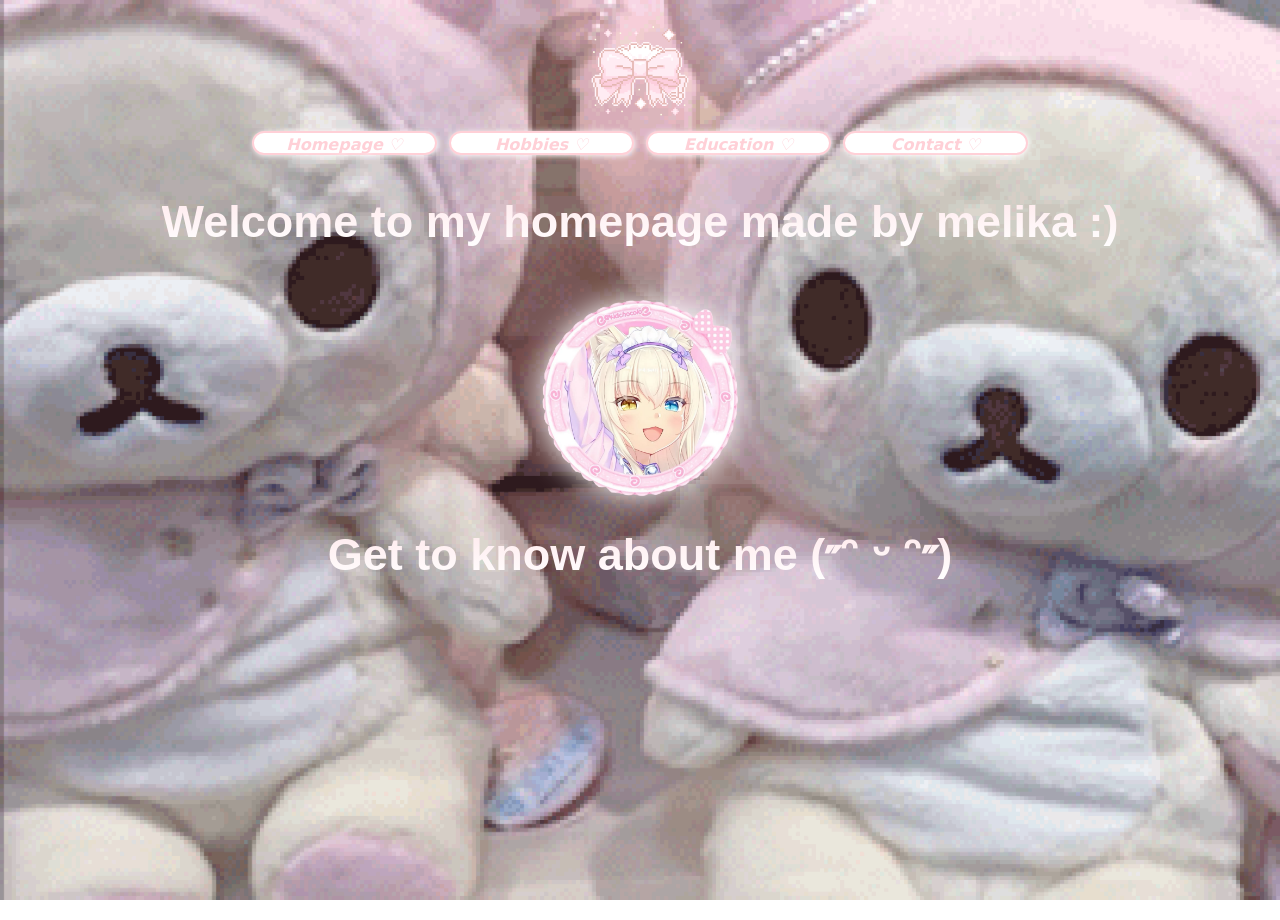
<file: index.html>
<!DOCTYPE html>
<html lang="en" xmlns="http://www.w3.org/1999/xhtml">
<head>
    <meta charset="utf-8" />
    <link rel="stylesheet" href="my_style_sheet.css">
    <title>My Homepage</title>
    <style> 
      body {
        margin: 0; 
        min-height: 100vh; 
        display: flex; 
        flex-direction: column; 
        align-items: center; 
        color: white; 
        font-family: 'Georgia', 'Times New Roman', serif;
        padding-top: 20px; /* Gives the top bow breathing room */

        /* --- MOBILE BACKGROUND FIX --- */
        background-image: url('meow.gif'); 
        background-size: cover; 
        background-repeat: no-repeat;
        background-attachment: fixed; /* Keeps background locked when scrolling on phone */
      } 
      table { 
        border-spacing: 10px; 
      } 
      button { 
        padding: 10px 20px; 
        font-size: 16px; 
        cursor: pointer; 
        font-style: italic;
      } 
    </style> 
</head> 
<body> 

  <!-- Image --> 
  <img src="bow.gif" width="100" height="100" alt="Bow"> 

  <!-- Table of buttons (Fixed script text to standard text so it displays) --> 
  <table> 
    <tr> 
      <td><a href="index.html"><button>Homepage ♡</button></a></td> 
      <td><a href="hobbies.html"><button>Hobbies ♡</button></a></td> 
      <td><a href="education.html"><button>Education ♡</button></a></td> 
      <td><a href="contact.html"><button>Contact ♡</button></a></td> 
    </tr> 
  </table>

  <!-- Main Welcome Heading -->
  <h1 style="
      font-family: 'Brush Script MT', 'Arial Narrow', Arial, sans-serif; 
      font-size: 45px; 
      text-align: center;
      background: linear-gradient(to bottom, #ffe9ec, #FFFFFF);
      -webkit-background-clip: text;
      background-clip: text;
      -webkit-text-fill-color: transparent;
      margin-top: 30px;
  ">
    Welcome to my homepage made by melika :)
  </h1>

  <!-- Popcorn Centred Image -->
  <div style="display: flex; justify-content: center; align-items: center; margin: 20px 0;">
      <img src="popcorn.png" width="200" height="200" alt="Centred Image" 
           style="filter: drop-shadow(0 0 15px #FFFFFF);">
  </div>

  <!-- Subheading Title -->
  <h2 style="
      font-family: 'Brush Script MT', 'Arial Narrow', Arial, sans-serif; 
      font-size: 45px; 
      text-align: center;
      background: linear-gradient(to bottom, #ffe9ec, #FFFFFF);
      -webkit-background-clip: text;
      background-clip: text;
      -webkit-text-fill-color: transparent;
      margin-top: 10px;
      margin-bottom: 40px;
  ">
    Get to know about me (˶ᵔ ᵕ ᵔ˶)
  </h2>

</body>
</html>
</file>
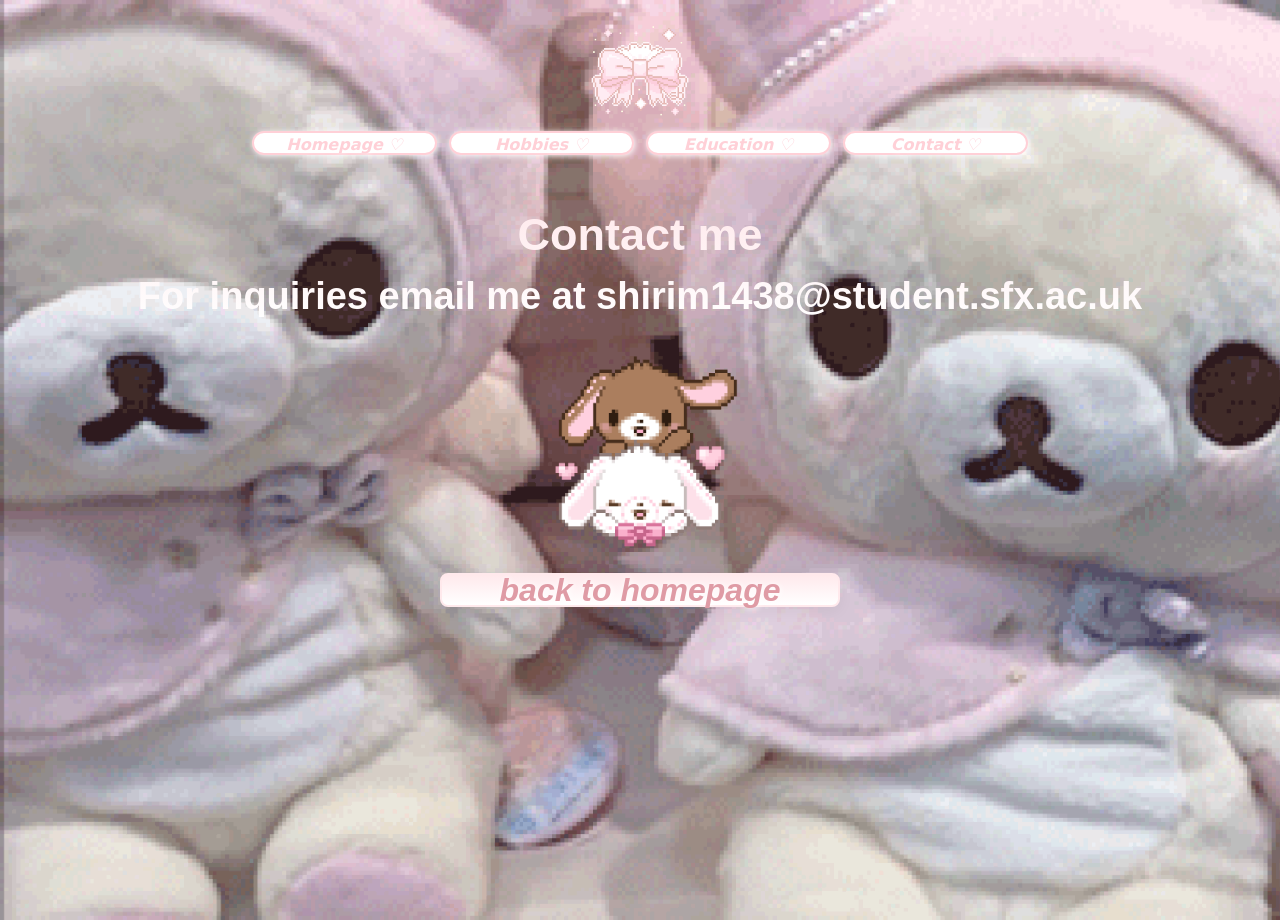
<file: contact.html>
<!DOCTYPE html>
<html lang="en" xmlns="http://www.w3.org/1999/xhtml">
<head>
    <meta charset="utf-8" />
    <link rel="stylesheet" href="my_style_sheet.css">
    <title>Education</title>
    <style>
      body {
        margin: 0;
        min-height: 100vh;
        display: flex;
        flex-direction: column;
        align-items: center;
        background-image: url('meow.gif'); 
        background-size: cover; 
        background-repeat: no-repeat;
        color: white;
        font-family: 'Georgia', 'Times New Roman', serif; 
        padding-top: 20px; 
      }
      table {
        border-spacing: 10px;
      }
      button {
        padding: 10px 20px;
        font-size: 16px;
        cursor: pointer;
        font-style: italic;
      }
    </style>
</head>
<body>

  <!-- Image -->
  <img src="bow.gif" width="100" height="100" alt="Bow">

  <!-- Table of buttons -->
  <table>
    <tr>
      <td><a href="index.html"><button>Homepage ♡</button></a></td>
      <td><a href="hobbies.html"><button>Hobbies ♡</button></a></td>
      <td><a href="education.html"><button>Education ♡</button></a></td>
      <td><a href="contact.html"><button>Contact ♡</button></a></td>
    </tr>
  </table>

  <!-- Combined Heading (Fixes the huge gap) -->
  <h6 style="
    font-family: 'Brush Script MT', 'Arial Narrow', Arial, sans-serif; 
    font-size: 45px; 
    text-align: center;
    background: linear-gradient(to bottom, #ffe9ec, #FFFFFF);
    -webkit-background-clip: text;
    background-clip: text;
    -webkit-text-fill-color: transparent;
    margin-top: 40px;
    margin-bottom: 20px; /* Controls the gap down to the love image */
    line-height: 1.3;    /* Keeps the line spacing tight and cute */
  ">
    Contact me <br>
    <span style="font-size: 38px;">For inquiries email me at shirim1438@student.sfx.ac.uk</span>
  </h6>

  <!-- Adjusted margin here so it doesn't overlap the text too aggressively -->
  <img src="love.gif" width="200" height="200" style="margin-top: 10px;" alt="Love">

  <!-- Back to homepage link container -->
  <div style="text-align: center; margin-top: 20px; margin-bottom: 40px;">
    <a href="index.html" style="text-decoration: none;">
      <button style="
        display: inline-flex;     
        justify-content: center;  
        align-items: center;      
        font-family: 'Brush Script MT', 'Arial Narrow', Arial, sans-serif;  
        font-size: 32px; 
        font-weight: bold;
        white-space: nowrap;      
        color: #df9ba5; 
        background: linear-gradient(to bottom, #ffe9ec, #FFFFFF); 
        padding: 15px 120px; 
        min-width: 400px;    
        border: 2px solid #ffe9ec; 
        border-radius: 8px; 
        cursor: pointer;
        box-shadow: 0 4px 15px rgba(0, 0, 0, 0.05); 
        transition: all 0.3s ease;
      ">
        back to homepage 
      </button>
    </a>
  </div>

</body>
</html>
</file>
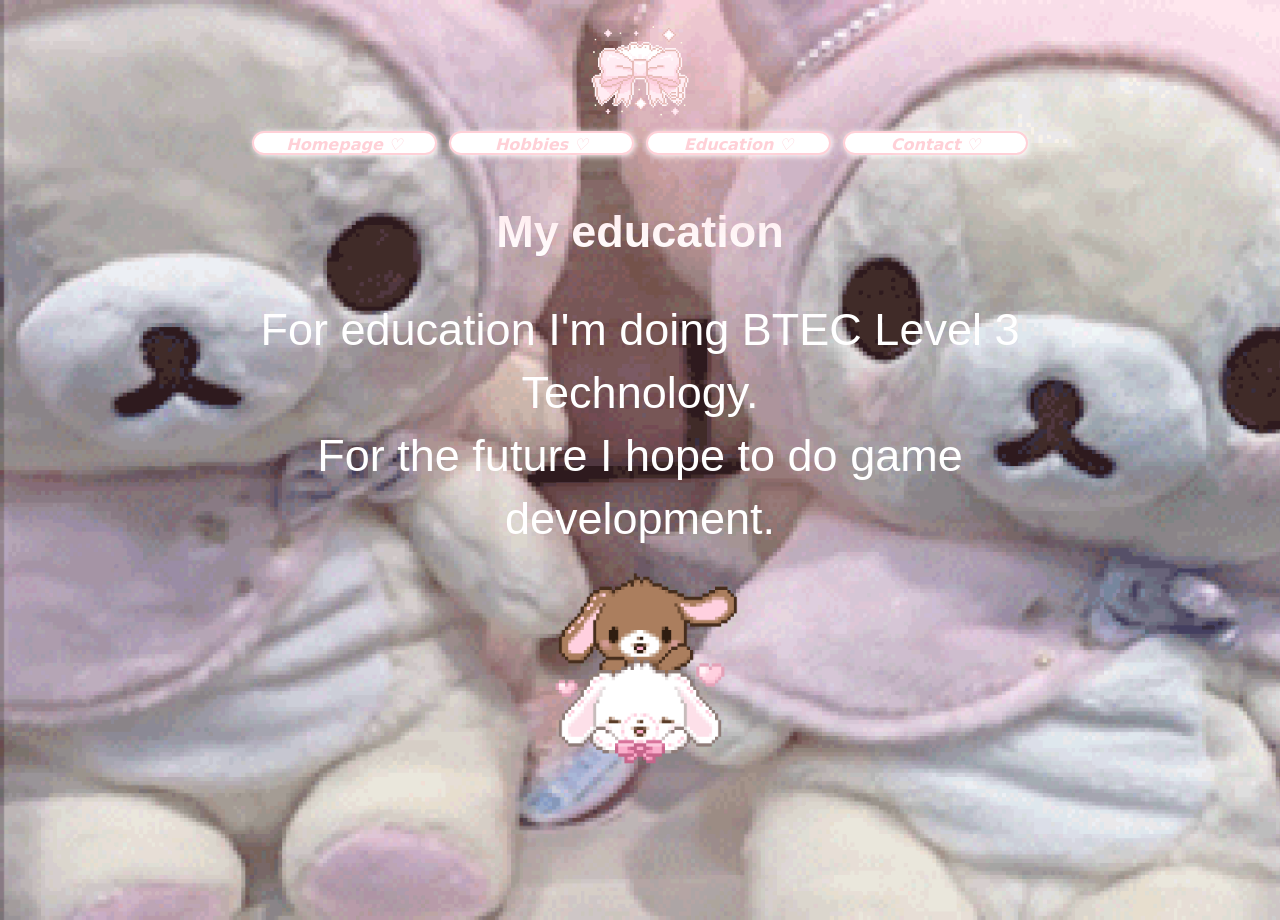
<file: education.html>
<!DOCTYPE html>
<html lang="en" xmlns="http://www.w3.org/1999/xhtml">
<head>
    <meta charset="utf-8" />
    <link rel="stylesheet" href="my_style_sheet.css">
    <title>Education</title>
    <style> 
      body {
        margin: 0; 
        min-height: 100vh; 
        display: flex; 
        flex-direction: column; 
        align-items: center; 
        /* Cleaned up background properties and fixed syntax typos */
        background-image: url('meow.gif'); 
        background-size: cover; 
        background-repeat: no-repeat;
        color: white; 
        font-family: 'Georgia', 'Times New Roman', serif;
        padding-top: 20px; /* Gives top elements spacing from browser border */
      } 
      table { 
        border-spacing: 10px; 
      } 
      button { 
        padding: 10px 20px; 
        font-size: 16px; 
        cursor: pointer; 
        font-style: italic;
      } 
    </style> 
</head> 
<body> 

  <!-- Image --> 
  <img src="bow.gif" width="100" height="100" alt="Bow"> 

  <!-- Table of buttons (Text fixed so it renders) --> 
  <table> 
    <tr> 
      <td><a href="index.html"><button>Homepage ♡</button></a></td> 
      <td><a href="hobbies.html"><button>Hobbies ♡</button></a></td> 
      <td><a href="education.html"><button>Education ♡</button></a></td> 
      <td><a href="contact.html"><button>Contact ♡</button></a></td> 
    </tr> 
  </table>

  <!-- Main Heading -->
  <h6 style="
    font-family: 'Brush Script MT', 'Arial Narrow', Arial, sans-serif; 
    font-size: 45px; 
    text-align: center;
    background: linear-gradient(to bottom, #ffe9ec, #FFFFFF);
    -webkit-background-clip: text;
    background-clip: text;
    -webkit-text-fill-color: transparent;
    margin-top: 40px;
    margin-bottom: 20px;
  ">
    My education
  </h6>  

  <!-- Content Description (Changed invalid h7 to a clean styled paragraph) -->
  <p style="
    font-family: 'Brush Script MT', 'Arial Narrow', Arial, sans-serif; 
    color: white; 
    font-size: 45px; 
    text-align: center;
    max-width: 800px;
    line-height: 1.4;
    margin: 20px auto;
  ">
    For education I'm doing BTEC Level 3 Technology.<br>
    For the future I hope to do game development.
  </p>

  <!-- Bottom Image -->
  <img src="love.gif" width="200" height="200" alt="Love" />

</body>
</html>
</file>
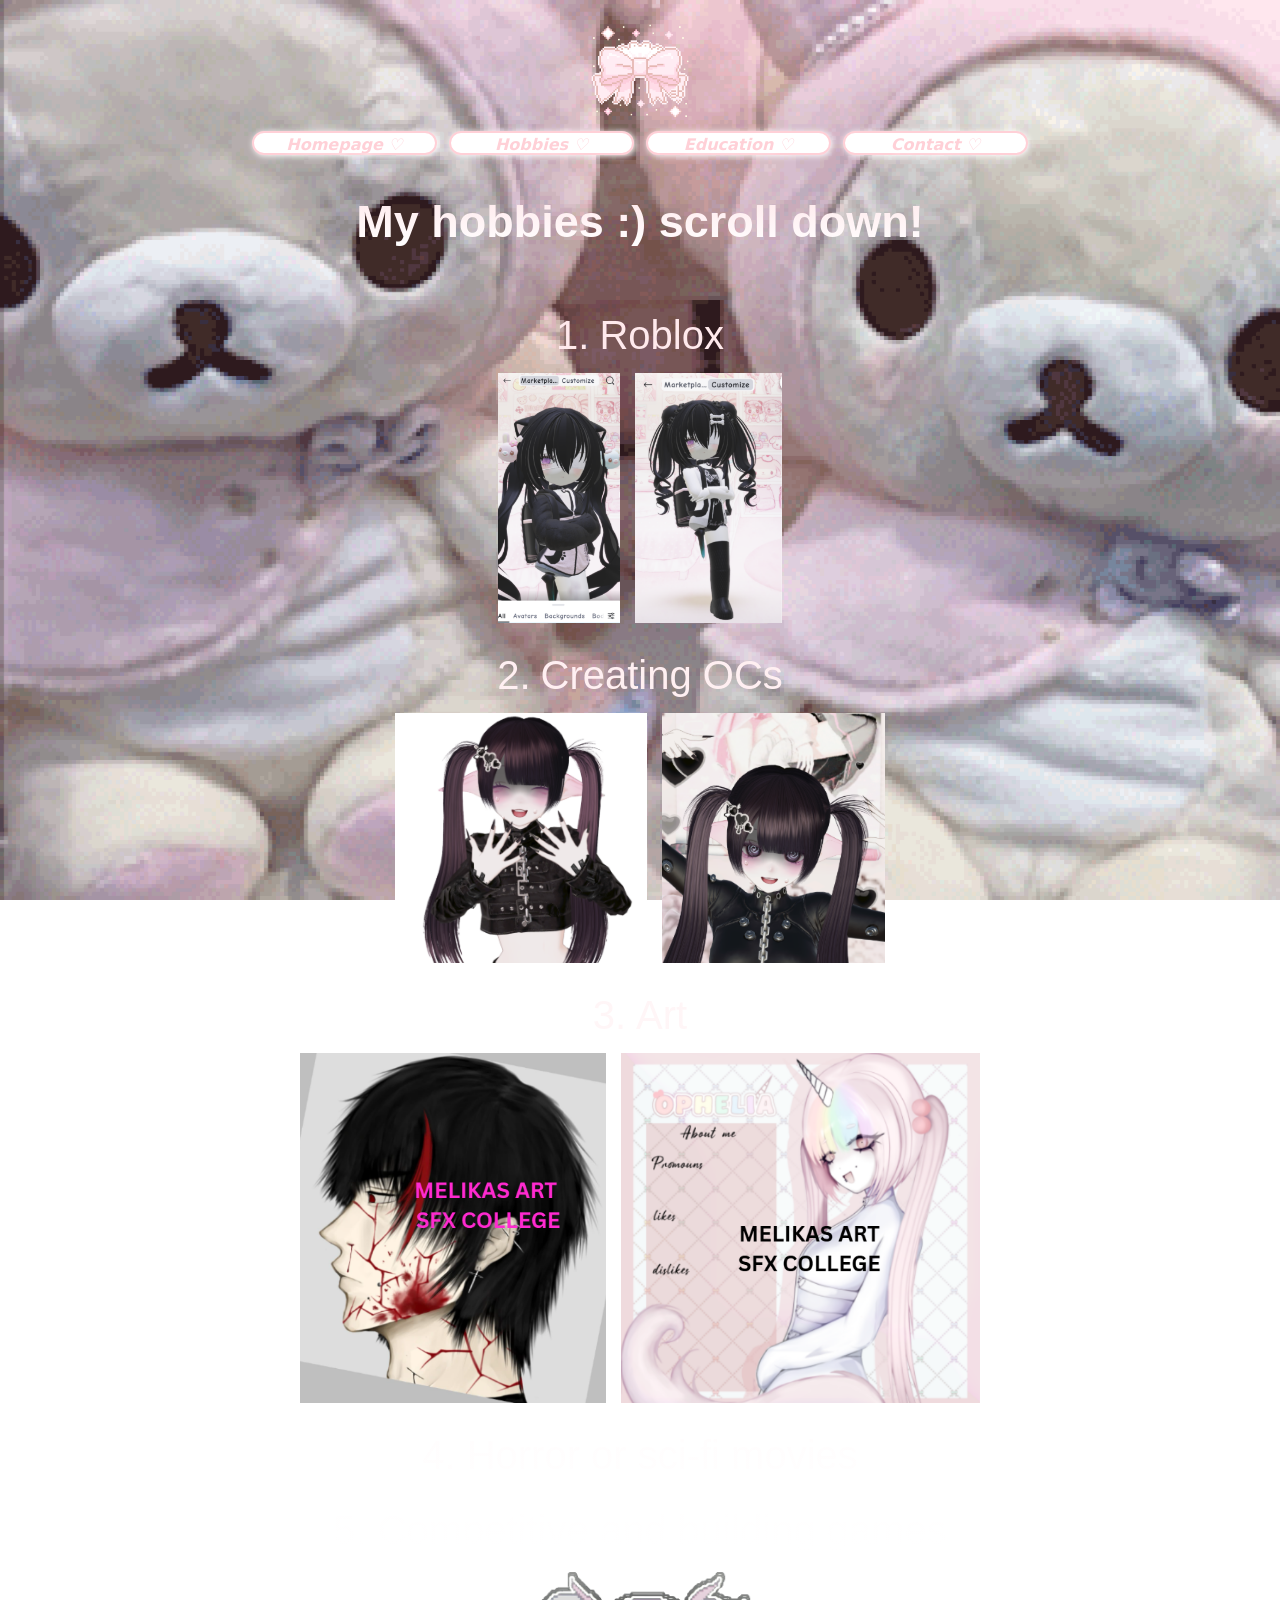
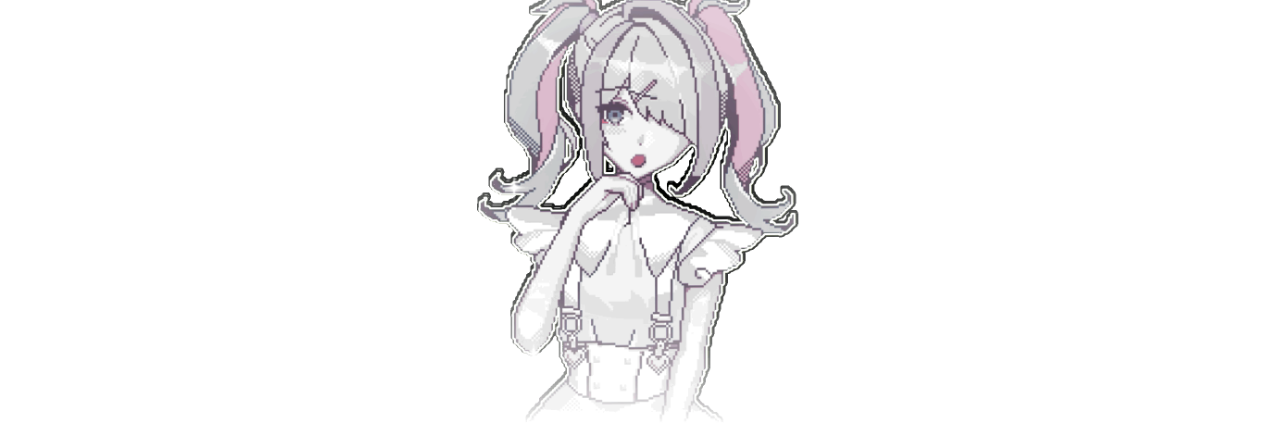
<file: hobbies.html>
<!DOCTYPE html>
<html lang="en" xmlns="http://www.w3.org/1999/xhtml">
<head>
    <meta charset="utf-8" />
    <link rel="stylesheet" href="my_style_sheet.css">
    <title>Hobbies</title>
    <style> 
      body {
        margin: 0; 
        min-height: 100vh; 
        display: flex; 
        flex-direction: column; 
        align-items: center; 
        color: white; 
        font-family: 'Georgia', 'Times New Roman', serif;
        padding-top: 20px; /* Gives the top bow breathing room */

        /* --- RESTORED HOMEPAGE BACKGROUND FIX --- */
        background-image: url('meow.gif'); 
        background-size: cover; 
        background-repeat: no-repeat;
        background-attachment: fixed; /* Keeps background locked and correctly proportioned when scrolling */
      } 
      table { 
        border-spacing: 10px; 
      } 
      button { 
        padding: 10px 20px; 
        font-size: 16px; 
        cursor: pointer; 
        font-style: italic;
      } 
    </style> 
</head> 
<body> 

  <!-- Image --> 
  <img src="bow.gif" width="100" height="100" alt="Bow"> 

  <!-- Table of buttons (Fixed script text to standard text so it displays) --> 
  <table> 
    <tr> 
      <td><a href="index.html"><button>Homepage ♡</button></a></td> 
      <td><a href="hobbies.html"><button>Hobbies ♡</button></a></td> 
      <td><a href="education.html"><button>Education ♡</button></a></td> 
      <td><a href="contact.html"><button>Contact ♡</button></a></td> 
    </tr> 
  </table>

  <!-- Main Title -->
  <h3 style="
      font-family: 'Brush Script MT', 'Arial Narrow', Arial, sans-serif; 
      font-size: 45px; 
      text-align: center;
      background: linear-gradient(to bottom, #ffe9ec, #FFFFFF);
      -webkit-background-clip: text;
      background-clip: text;
      -webkit-text-fill-color: transparent;
      margin-top: 30px;
  ">
    My hobbies :)
scroll down!
  </h3>

  <!-- Hobbies List --><ol style=" font-family: 'Brush Script MT', 'Arial Narrow', Arial, sans-serif; font-size: 40px; width: max-content; margin: 20px auto; background: linear-gradient(to bottom, #ffe9ec, #FFFFFF); -webkit-background-clip: text; background-clip: text; -webkit-text-fill-color: transparent; display: flex; flex-direction: column; align-items: center; list-style-type: none; padding: 0; "> 
  <!-- Item 1: Roblox --> 
  <li style="display: flex; flex-direction: column; align-items: center; margin-bottom: 30px;"> 
    <div style="display: flex; align-items: center; gap: 10px;"> 
      <span style="display: inline-block;">1. </span> 
      <div>Roblox</div> 
    </div> 
    <div style="display: flex; justify-content: center; gap: 15px; margin-top: 15px;"> 
      <img src="robloxfit1.png" style="height: 250px; width: auto; object-fit: contain;"/> 
      <img src="robloxfit2.png" style="height: 250px; width: auto; object-fit: contain;"/> 
    </div> 
  </li> 

  <!-- Item 2: Creating OCs --> 
  <li style="display: flex; flex-direction: column; align-items: center; margin-bottom: 30px;"> 
    <div style="display: flex; align-items: center; gap: 10px;"> 
      <span style="display: inline-block;">2. </span> 
      <div>Creating OCs</div> 
    </div> 
    <div style="display: flex; justify-content: center; gap: 15px; margin-top: 15px;"> 
      <img src="3doc.png" style="height: 250px; width: auto; object-fit: contain;"/> 
      <img src="3doc2.png" style="height: 250px; width: auto; object-fit: contain;"/> 
    </div> 
  </li> 

  <!-- Item 3: Art --> 
  <li style="display: flex; flex-direction: column; align-items: center; margin-bottom: 30px;"> 
    <div style="display: flex; align-items: center; gap: 10px;"> 
      <span style="display: inline-block;">3. </span> 
      <div>Art</div> 
    </div> 
    <div style="display: flex; justify-content: center; gap: 15px; margin-top: 15px;"> 
      <!-- Height bumped to 350px to make the images larger --> 
      <img src="myart1.png" style="height: 350px; width: auto; object-fit: contain;"/> 
      <img src="myart2.png" style="height: 350px; width: auto; object-fit: contain;"/> 
    </div> 
  </li> 

  <!-- Item 4 --> 
  <li style="text-align: center; margin-bottom: 30px;"> 
    <span>4. </span>Horror or sci-fi movies 
  </li> 

  <!-- Item 5 --> 
  <li style="text-align: center;"> 
    <span>5. </span>Competitive and building games 
  </li> 
</ol>
  <!-- Bottom Image -->
  <img src="happy.gif" width="500" height="500" style="margin-top: -50px;" alt="Happy" />

</body>
</html>
</file>
<file: my_style_sheet.css>
button {
    background: #FFFFFF;
    color: #ffd0d7;
    border: solid #ffd0d7 2px;
    display: inline-block;
    cursor: pointer;
    line-height: 4px;
    padding: 22px;
    -webkit-border-radius: 20px;
    -moz-border-radius: 20px;
    border-radius: 20px;
    height: 14px;
    font-family: Sans;
    width: 185px;
    font-size: 20px;
    font-weight: 900;
    box-shadow: 1px 1px 6px 0px #FFFFFF;
    -webkit-box-shadow: 1px 1px 6px 0px #FFFFFF;
    -moz-box-shadow: 1px 1px 6px 0px #FFFFFF;
    text-shadow: 1px 1px 6px #FFFFFF;
    text-decoration: none;
    display: inline-block;
    cursor: pointer;
}

ol{
 font-family:sans-serif;
}
</file>
